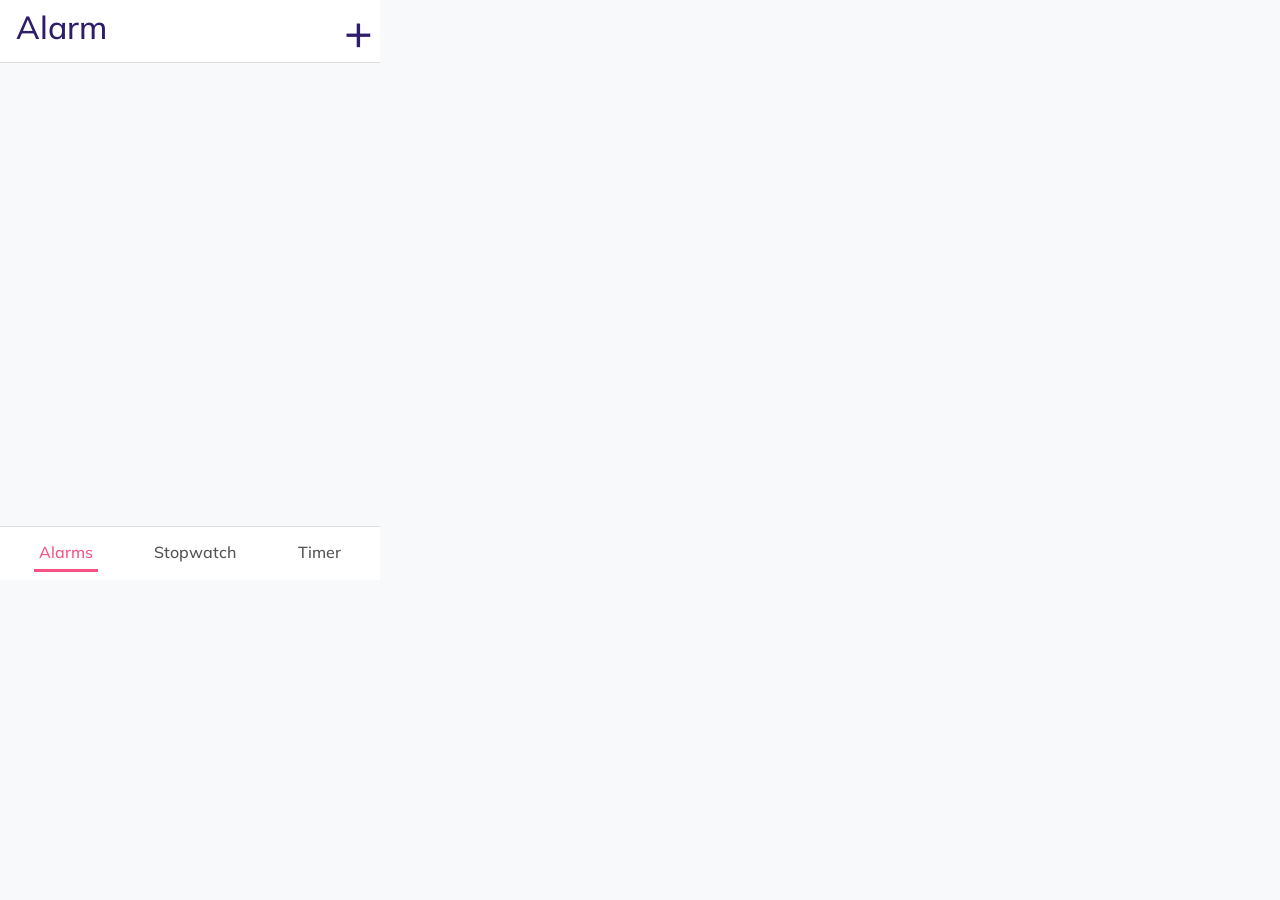
<file: popup.html>
<!DOCTYPE html>
<html lang="en">

<head>
    <title>Timer</title>
    <link rel="stylesheet" href="css/bootstrap.min.css">
    <link rel="stylesheet" href="css/popup.css">
</head>

<body data-tab="alarm" data-alarm="alarm-view" data-stopwatch="start" data-timer="start" class="d-flex flex-column">
    <header class="p-2 d-flex justify-content-between px-3 align-items-center">
        <h1 for="alarm">Alarm</h1>
        <h1 class="flex-grow-1 text-center" for="stopwatch">Stopwatch</h1>
        <h1 class="flex-grow-1 text-center" for="timer">Timer</h1>
        <input for="alarm" id='alarm-create' type="button" value="+">
    </header>

    <main class="flex-grow-1">
        <section id="timer" class="d-flex flex-column h-100 justify-content-between">
            <div class="setTimer">
                <div class="text-center">
                    <div>Hour</div>
                    <input id="timer-hours" class="shadow-sm" type="number" value="00" min="0" max="23">
                </div>
                <div class="text-center">
                    <div>Minutes</div>
                    <input id="timer-minutes" class="shadow-sm" type="number" value="00" min="0" max="59">
                </div>
                <div class="text-center">
                    <div>Seconds</div>
                    <input id="timer-seconds" class="shadow-sm" type="number" value="00" min="0" max="59">
                </div>
            </div>


            <div class="preset">
                <div class="shadow-sm" data-value="30">30 Seconds</div>
                <div class="shadow-sm" data-value="60">1 Minute</div>
                <div class="shadow-sm" data-value="300">5 Minutes</div>
                <div class="shadow-sm" data-value="600">10 Minutes</div>
                <div class="shadow-sm" data-value="1800">30 Minutes</div>
                <div class="shadow-sm" data-value="3600">1 Hour</div>
            </div>


            <div class="option-buttons p-2 d-flex justify-content-around">
                <input type="button" value="pause" id="timer-pause">
                <input type="button" value="resume" id="timer-resume">
                <input type="button" value="start" id="timer-start">
                <input type="button" value="stop" id="timer-stop">
            </div>
        </section>

        <section id="stopwatch" class="d-flex flex-column h-100 justify-content-between">
            <div class="setStopwatch">
                <div id="stopwatch-time" class="p-2 shadow-sm">
                    00.00.00.00
                </div>

                <div id="stopwatch-laps-container" class="overflow-auto">

                </div>
            </div>
            <div class="option-buttons p-2 d-flex justify-content-around">
                <input type="button" value="pause" id="stopwatch-pause">
                <input type="button" value="lap" id="stopwatch-lap">
                <input type="button" value="resume" id="stopwatch-resume">
                <input type="button" value="start" id="stopwatch-start">
                <input type="button" value="reset" id="stopwatch-reset">
            </div>
        </section>

        <section id="alarm" style="height: 100%;">
            <!-- tabs: view, edit-->
            <div id="alarm-view" class="">
                <template>
                    <div class="single-alarm my-2 shadow-sm px-4">
                        <div class="d-flex justify-content-between align-items-center">
                            <div class="entry-time" style="font-size: x-large;">
                                10:00 A.M.
                            </div>
                            <div class="d-flex align-items-center">
                                <label class="alarm-switch mx-3">
                                    <input type="checkbox" checked>
                                    <span class="slider round"></span>
                                </label>
                                <input type="button" class="delete-alarm" value="&times;">
                            </div>
                        </div>
                        <div class="d-flex justify-content-between align-items-center py-2">
                            <small class="entry-rem-time text-muted">
                                Alarm in 7 days
                            </small>
                            <div class="repeat-label" data-repeat="once">
                                <div id="once">
                                    Once
                                </div>
                                <div id="daily">
                                    Daily
                                </div>
                                <div id="custom">
                                </div>
                            </div>
                        </div>
                    </div>
                </template>
            </div>
            <!--data-repeat : custom, no-custom-->

            <div id="alarm-edit" data-repeat='no-custom'
                class="d-flex flex-column justify-content-between align-items-center" style="height: 100%;"
                data-repeat='once'>
                <div id="alarm-time" class="d-flex justify-content-center m-3">
                    <input id='alarm-hour' type="number" value="00" min="0" max="23">
                    <input id='alarm-minute' type="number" value="00" min="0" max="60">
                </div>

                <div>
                    <div style="font-weight: bold; font-size: larger;" class="my-3 text-center">
                        Alarm Repeat
                    </div>

                    <div id="alarm-repeat" class="d-flex justify-content-center" style="column-gap: 1.2em;">
                        <label class=""><input name='alarm-repeat' value="once" type="radio" checked>
                            Once</label>
                        <label class=""><input name='alarm-repeat' value="daily" type="radio"> Daily</label>
                        <label class=""><input name='alarm-repeat' value="custom" type="radio"> Custom</label>
                    </div>
                </div>


                <div id="alarm-days" class="container px-3">
                    <div class="row">
                        <label class="col px-3"><input type="checkbox" name="alarm-days" value="0">
                            &nbsp;Sun</label><br>
                        <label class="col px-3"><input type="checkbox" name="alarm-days" value="1">
                            &nbsp;Mon</label><br>
                        <label class="col px-3"><input type="checkbox" name="alarm-days" value="2">
                            &nbsp;Tue</label><br>
                        <label class="col px-3"><input type="checkbox" name="alarm-days" value="3">
                            &nbsp;Wed</label><br>
                    </div>
                    <div class="row">
                        <label class="col px-3"><input type="checkbox" name="alarm-days" value="4">
                            &nbsp;Thu</label><br>
                        <label class="col px-3"><input type="checkbox" name="alarm-days" value="5">
                            &nbsp;Fri</label><br>
                        <label class="col px-3"><input type="checkbox" name="alarm-days" value="6">
                            &nbsp;Sat</label><br>
                        <div class="col px-3"></div>
                    </div>
                </div>


                <input id='alarm-label' type='text' placeholder="Alarm Label">

                <div id='alarm-btn' class="d-flex my-4">
                    <input value='cancel' class="btn rounded-pill mx-3" style="width:8rem; background-color:#f65384;"
                        type="button">
                    <input value='save' class="btn rounded-pill mx-3" style="width:8rem; background-color: #f65384;"
                        type="button">
                </div>
            </div>
        </section>
    </main>

    <footer class="d-flex justify-content-around p-2 ">
        <div data-value="alarm">Alarms</div>
        <div data-value="stopwatch">Stopwatch</div>
        <div data-value="timer">Timer</div>
    </footer>
</body>
<script type="module" src="scripts/timer.js"></script>
<script type="module" src="scripts/stopwatch.js"></script>
<script type="module" src="scripts/alarm.js"></script>
<script typpe="module" src="scripts/index.js"></script>

</html>
</file>
<file: css/popup.css>
@font-face {
    font-family: mulish;
    src: url(../fonts/static/Mulish-Medium.ttf);
}

:root {
    --bodybg: #f8f9fa;
    --gradient: linear-gradient(to right, #8e2de2, #4a00e0);
    --footerbg: white;
    --footer: rgb(82, 82, 82);
    --body: black;
    --header: #2f1c6a;
    --headerbg: white;
    --lightpink: #f65384;
    --purple: rgb(192, 2, 192);
}

body {
    width: 380px;
    height: 580px;
    background-color: var(--bodybg);
    color: var(--body);
    font-family: mulish, sans-serif;
}

body[data-tab='alarm'] header :not([for="alarm"]),
body[data-tab='alarm'] main>:not([id="alarm"]) {
    display: none !important;
}

body[data-tab='stopwatch'] header :not([for="stopwatch"]),
body[data-tab='stopwatch'] main>:not([id="stopwatch"]) {
    display: none !important;
}

body[data-tab='timer'] header :not([for="timer"]),
body[data-tab='timer'] main>:not([id="timer"]) {
    display: none !important;
}

[data-alarm='alarm-view'] #alarm>:not([id='alarm-view']),
[data-alarm='alarm-edit'] #alarm>:not([id='alarm-edit']) {
    display: none !important;
}

[data-alarm='alarm-edit'] header input {
    display: none;
}

[data-stopwatch='start'] #stopwatch .option-buttons :not([value='start']),
[data-stopwatch='running'] #stopwatch .option-buttons :not([value='pause']):not([value='lap']),
[data-stopwatch='paused'] #stopwatch .option-buttons :not([value='resume']):not([value='reset']) {
    display: none;
}

[data-timer='start'] #timer .option-buttons #timer-pause,
[data-timer='start'] #timer .option-buttons #timer-resume,
[data-timer='start'] #timer .option-buttons #timer-stop {
    display: none;
}

[data-timer='running'] #timer .option-buttons #timer-resume,
[data-timer='running'] #timer .option-buttons #timer-start {
    display: none;
}

[data-timer='paused'] .option-buttons #timer-pause,
[data-timer='paused'] .option-buttons #timer-start {
    display: none;
}

[data-tab='alarm'] footer [data-value='alarm'],
[data-tab='stopwatch'] footer [data-value='stopwatch'],
[data-tab='timer'] footer [data-value='timer'] {
    border-bottom: 3px solid var(--lightpink);
    color: var(--lightpink);
}

header {
    background-color: var(--headerbg);
    color: var(--header);
    border-bottom: 1px solid rgb(223, 223, 223);
}

header h1 {
    font-size: xx-large;
}

header input {
    transform: scale(3);
    background-color: transparent;
    border: none;
    outline: none;
    color: inherit;
    padding: 0;
}

.single-alarm {
    position: relative;
    background-color: white;
}

.delete-alarm {
    font-size: xx-large;
    font-weight: bolder;
    border: none;
    background: none;
    color: red;
}

#alarm-repeat {
    display: flex;
    flex-direction: row;
}

.alarm-switch {
    position: relative;
    display: inline-block;
    width: 44px;
    height: 24px;
    top: 5px;
}

.alarm-switch input {
    opacity: 0;
    width: 0;
    height: 0;
}

.slider {
    position: absolute;
    cursor: pointer;
    top: 0;
    left: 0;
    right: 0;
    bottom: 0;
    background-color: #ccc;
    -webkit-transition: .4s;
    transition: .4s;
}

.slider:before {
    position: absolute;
    content: "";
    height: 16px;
    width: 16px;
    left: 4px;
    bottom: 4px;
    background-color: white;
    -webkit-transition: .4s;
    transition: .4s;
}

input:checked+.slider {
    background-color: #2196F3;
}

input:focus+.slider {
    box-shadow: 0 0 1px #2196F3;
}

input:checked+.slider:before {
    -webkit-transform: translateX(26px);
    -ms-transform: translateX(26px);
    transform: translateX(20px);
}

/* Rounded sliders */
.slider.round {
    border-radius: 34px;
}

.slider.round:before {
    border-radius: 50%;
}

#alarm-no-alarm {
    font-size: large;
}

#alarm-edit>* {
    padding: 8px;
}

#alarm-time {
    column-gap: 1em;
}

#alarm-time * {
    width: 2.3em;
    height: 2em;
    font-size: xx-large;
    padding-left: 16px;
}

#once,
#daily {
    background-color: var(--purple);
    color: white;
    font-size: small;
    font-family: sans-serif;
    padding: 1px 4px;
    border-radius: 4px;
}

#custom {
    display: flex;
    justify-content: left;
    font-size: x-small;
    padding: 0;
    color: var(--purple);
    /* border: 1px solid var(--purple); */
}

#custom>* {
    padding: 2px;
}

#custom .day-active {
    background-color: var(--purple);
    color: white;
}

#alarm .repeat-label[data-repeat="once"]> :not(#once),
#alarm .repeat-label[data-repeat="daily"]> :not(#daily),
#alarm .repeat-label[data-repeat="custom"]> :not(#custom) {
    display: none;
}

#stopwatch #stopwatch-time {
    text-align: center;
    font-size: xx-large;
}

#alarm-label {
    background-color: transparent;
    border-style: solid;
    border-color: var(--lightpink);
    border-width: 0 0 3px 0;
    outline: none;
    width: 80%;
    outline: none;
}

#alarm-days input {
    accent-color: var(--lightpink);
    transform: scale(1.5);
}

#alarm-repeat input {
    transform: scale(1.5);
}

#alarm-btn>* {
    color: white;
}

::placeholder {
    color: #ccc;
}

#alarm-edit[data-repeat='no-custom'] #alarm-days {
    display: none;
}

#stopwatch-time {
    width: 12rem;
    margin: 10px auto 10px auto;
    padding: 10px;
    background: white;
}

.option-buttons>* {
    border: none;
    outline: none;
    background-color: var(--lightpink);
    padding: 0.4rem;
    color: white;
    border-radius: 9999px;
    margin: 0.5em;
    width: 10em;
    font-size: medium;
    letter-spacing: 1px;
}


#stopwatch-laps-container {
    height: 19rem;
}

.setTimer {
    display: flex;
    justify-content: center;
}


.setTimer div {
    margin: 0.5rem;
}

.setTimer>div>input {
    width: 5rem;
    text-align: center;
    font-size: x-large;
    border: none;
    height: 2rem;
}

.preset {
    display: flex;
    align-items: center;
    justify-content: center;
    flex-direction: column;
    font-size: large;
    margin-top: 1.5rem;
}

.preset>div {
    /* margin: 0.3rem; */
    cursor: pointer;
    font-size: small;
    background-color: white;
    width: 10rem;
    border-bottom: 1px solid rgb(235, 235, 235);
    text-align: center;
    padding: 0.5rem;

}

.setTimer>div>div {
    font-weight: bold;
}

.setTimer>div>input {
    height: 3rem;
}

footer {
    background-color: var(--footerbg);
    color: var(--footer);
    border-top: 1px solid rgb(223, 223, 223);
}

footer * {
    border: none;
    outline: none;
    padding: 5px;
    cursor: pointer;
}

footer *:focus {
    border: none;
    outline: none;
}
</file>
